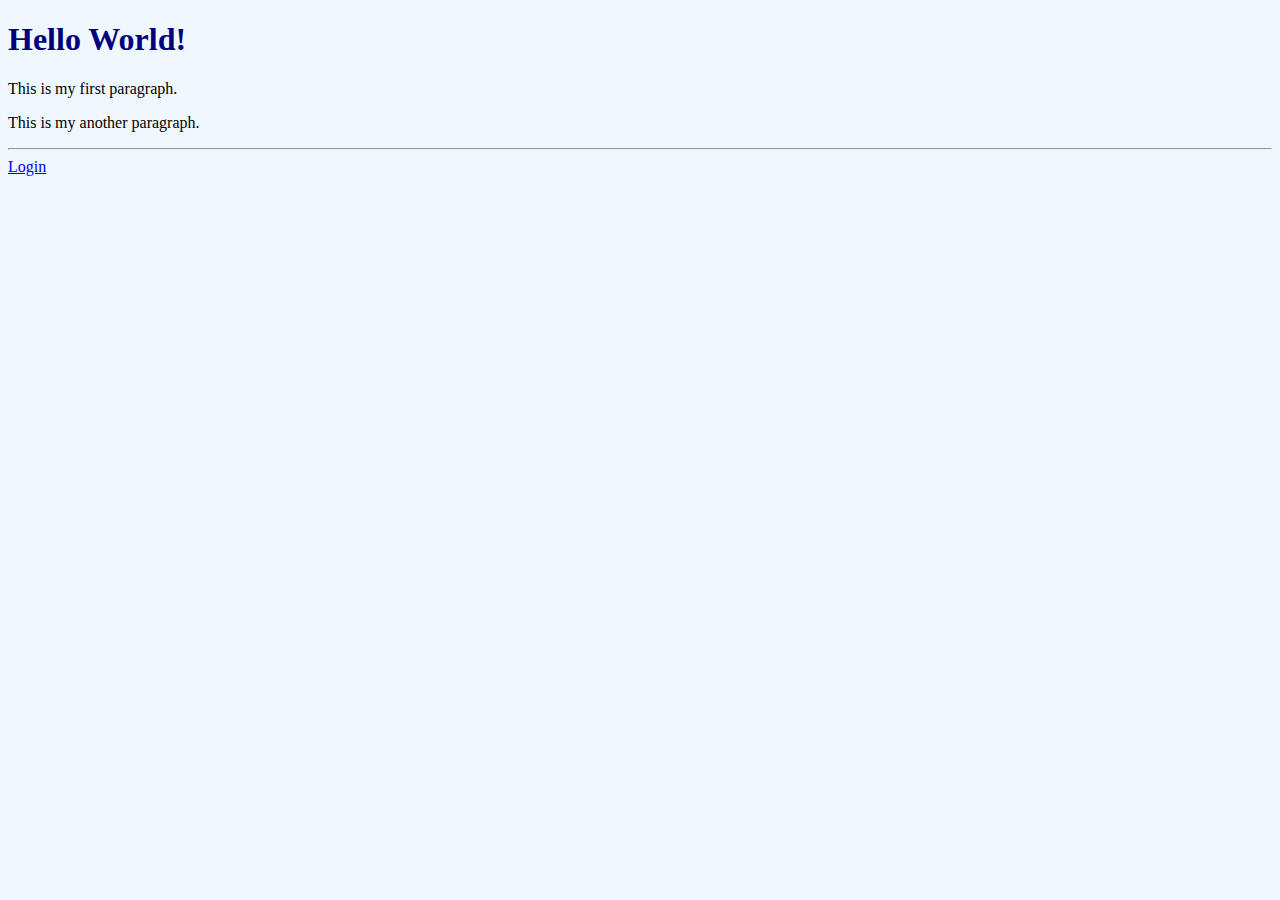
<file: index.html>
<!DOCTYPE html>
<html lang="en">

<head>
    <meta charset="UTF-8">
    <meta name="viewport" content="width=device-width, initial-scale=1.0">
    <title>Document</title>
    <link rel="stylesheet" href="styles.css">
</head>

<body>
    <h1>Hello World!</h1>
    <p>This is my first paragraph.</p>
    <p>This is my another paragraph.</p>
    <hr />
    <a href="./login.html">Login</a>
    <script src="./myscript.js"></script>
</body>

</html>
</file>
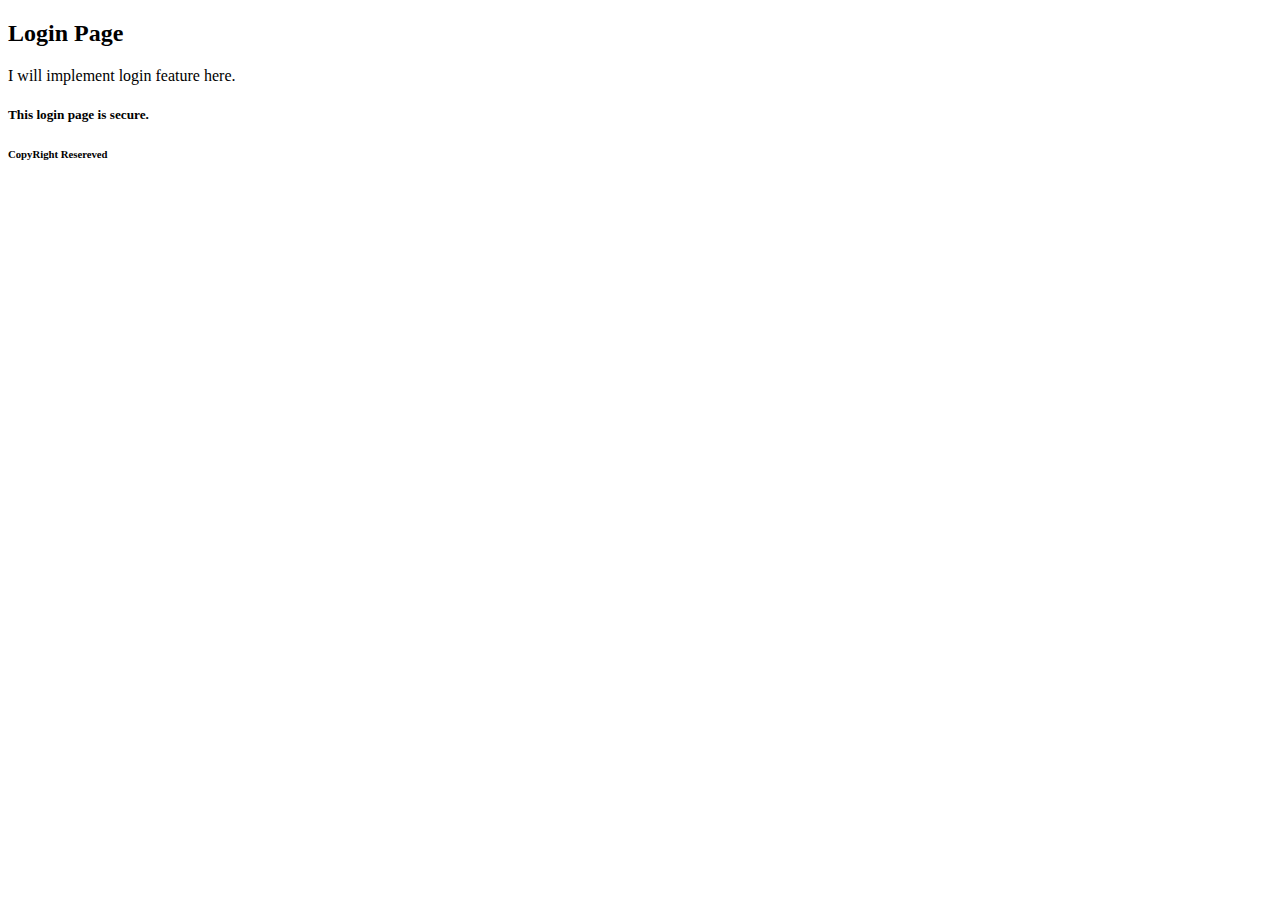
<file: login.html>
<!DOCTYPE html>
<html lang="en">

<head>
    <meta charset="UTF-8">
    <meta name="viewport" content="width=device-width, initial-scale=1.0">
    <title>Document</title>
</head>

<body>
    <h2>Login Page</h2>
    <p>I will implement login feature here.</p>
    <h5>This login page is secure.</h5>
	<h6>CopyRight Resereved</h6>
</body>

</html>
</file>
<file: styles.css>
body {
    background-color: aliceblue;
    font-family: Cambria, Cochin, Georgia, Times, 'Times New Roman', serif;
}

h1 {
    color: navy;
}
</file>
